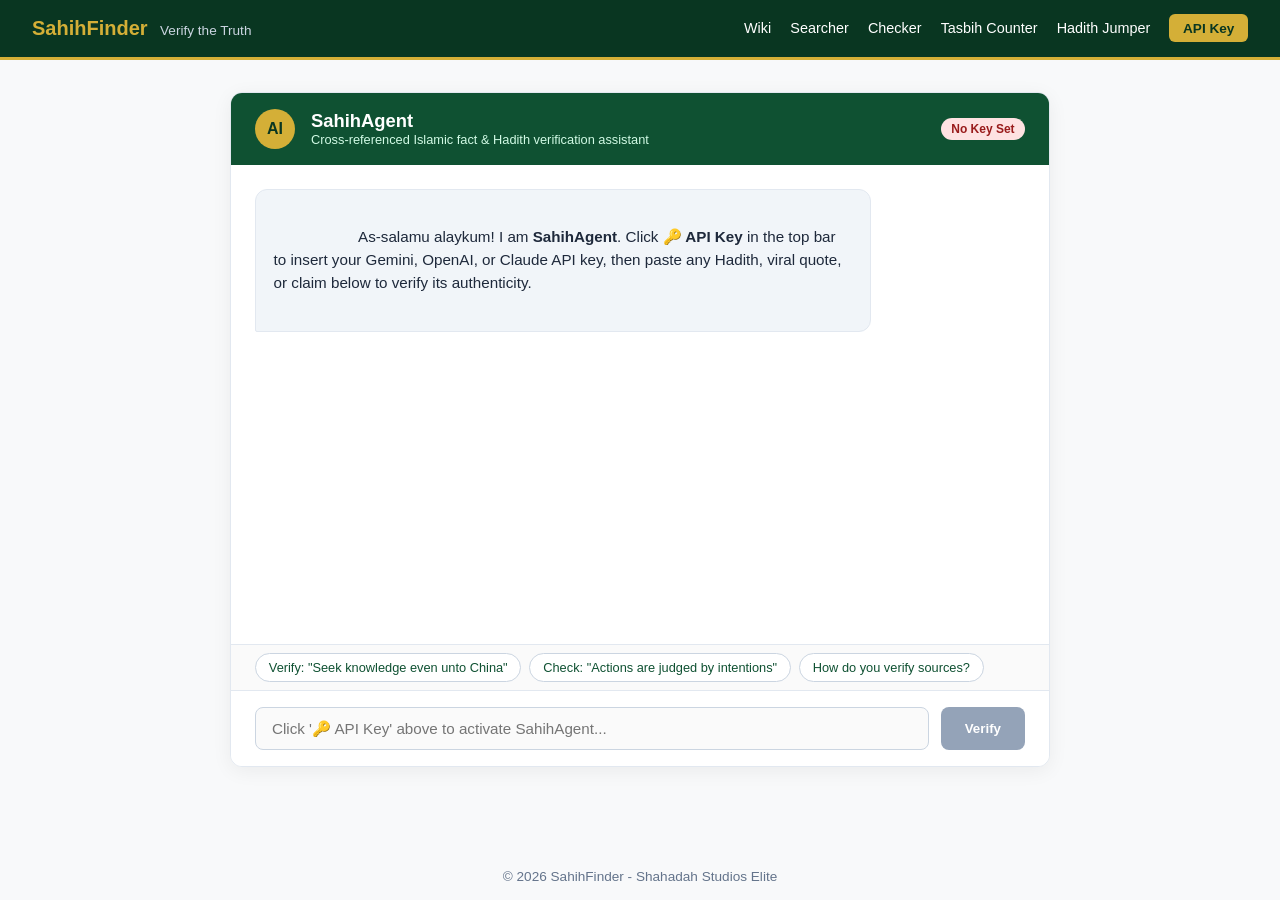
<file: static/index.html>
<!DOCTYPE html>
<html lang="en">
<head>
    <meta charset="UTF-8">
    <meta name="viewport" content="width=device-width, initial-scale=1.0">
    <title>SahihAgent - SahihFinder AI</title>
    <link rel="stylesheet" href="style.css">
</head>
<body>
    <header class="sf-navbar">
        <div class="sf-brand">
            <span class="sf-logo">SahihFinder</span>
            <span class="sf-tagline">Verify the Truth</span>
        </div>
        <nav class="sf-links">
            <a href="https://sahihfinder.com/Wiki" target="_blank">Wiki</a>
            <a href="https://sahihfinder.com/searcher" target="_blank">Searcher</a>
            <a href="https://sahihfinder.com/checker" target="_blank">Checker</a>
            <a href="https://sahihfinder.com/tasbih" target="_blank">Tasbih Counter</a>
            <a href="https://sahihfinder.com/jumper" target="_blank">Hadith Jumper</a>
            <button id="open-settings-btn" class="key-btn">API Key</button>
        </nav>
    </header>

    <!-- BYOK Configuration Modal -->
    <div id="api-modal" class="modal">
        <div class="modal-content">
            <h2>Configure Your LLM API Key</h2>
            <p class="modal-desc">
                Your API key is stored locally in your browser and passed securely to SahihAgent's Python engine only when you send a message. It is never logged or saved on our servers.
            </p>
            
            <label for="provider-select">AI Provider</label>
            <select id="provider-select">
                <option value="gemini">Google Gemini (gemini-2.5-flash)</option>
                <option value="openai">OpenAI (gpt-4o-mini)</option>
                <option value="claude">Anthropic Claude (claude-3-5-haiku)</option>
            </select>

            <label for="api-key-input">Your API Key</label>
            <input type="password" id="api-key-input" placeholder="Paste AIzaSy..., sk-..., or sk-ant-..." autocomplete="off">

            <div class="modal-actions">
                <button id="clear-key-btn" class="btn-secondary" type="button">Clear Key</button>
                <button id="save-key-btn" class="btn-primary" type="button">Save & Activate</button>
            </div>
        </div>
    </div>

    <!-- Main Chat Container -->
    <main class="chat-wrapper">
        <div class="chat-header">
            <div class="agent-badge">AI</div>
            <div class="header-info">
                <h1>SahihAgent</h1>
                <p>Cross-referenced Islamic fact & Hadith verification assistant</p>
            </div>
            <span id="status-badge" class="status-badge unconfigured">No Key Set</span>
        </div>

        <div id="chat-box" class="chat-box">
            <div class="message bot-message">
                <div class="msg-bubble">
                    As-salamu alaykum! I am <strong>SahihAgent</strong>. Click <strong>🔑 API Key</strong> in the top bar to insert your Gemini, OpenAI, or Claude API key, then paste any Hadith, viral quote, or claim below to verify its authenticity.
                </div>
            </div>
        </div>

        <div class="quick-prompts">
            <button onclick="sendQuickPrompt('Verify the Hadith: Seek knowledge even unto China')">Verify: "Seek knowledge even unto China"</button>
            <button onclick="sendQuickPrompt('What is the grading of: Actions are judged by intentions?')">Check: "Actions are judged by intentions"</button>
            <button onclick="sendQuickPrompt('How does SahihFinder verify online claims?')">How do you verify sources?</button>
        </div>

        <form id="chat-form" class="chat-input-area">
            <input type="text" id="user-input" placeholder="Insert your API key first to start verifying..." disabled autocomplete="off" required>
            <button type="submit" id="send-btn" disabled>Verify</button>
        </form>
    </main>

    <footer class="sf-footer">
        © 2026 SahihFinder - Shahadah Studios Elite
    </footer>

    <script src="script.js"></script>
</body>
</html>
</file>
<file: static/style.css>
:root {
    --primary-emerald: #0f5132;
    --dark-emerald: #093621;
    --accent-gold: #d4af37;
    --bg-sand: #f8f9fa;
    --card-bg: #ffffff;
    --text-dark: #1e293b;
    --text-muted: #64748b;
    --border-color: #e2e8f0;
}

* {
    box-sizing: border-box;
    margin: 0;
    padding: 0;
    font-family: -apple-system, BlinkMacSystemFont, "Segoe UI", Roboto, Helvetica, Arial, sans-serif;
}

body {
    background-color: var(--bg-sand);
    color: var(--text-dark);
    display: flex;
    flex-direction: column;
    min-height: 100vh;
}

.sf-navbar {
    background-color: var(--dark-emerald);
    color: white;
    padding: 0.9rem 2rem;
    display: flex;
    justify-content: space-between;
    align-items: center;
    border-bottom: 3px solid var(--accent-gold);
    flex-wrap: wrap;
    gap: 1rem;
}

.sf-logo {
    font-weight: 700;
    font-size: 1.25rem;
    color: var(--accent-gold);
}

.sf-tagline {
    font-size: 0.85rem;
    margin-left: 0.5rem;
    color: #cbd5e1;
}

.sf-links {
    display: flex;
    align-items: center;
    gap: 1.2rem;
    flex-wrap: wrap;
}

.sf-links a {
    color: white;
    text-decoration: none;
    font-size: 0.9rem;
    transition: color 0.2s;
}

.sf-links a:hover {
    color: var(--accent-gold);
}

.key-btn {
    background-color: var(--accent-gold);
    color: var(--dark-emerald);
    border: none;
    padding: 0.4rem 0.85rem;
    border-radius: 6px;
    font-weight: 700;
    font-size: 0.85rem;
    cursor: pointer;
}

.modal {
    display: none;
    position: fixed;
    inset: 0;
    background: rgba(0, 0, 0, 0.6);
    align-items: center;
    justify-content: center;
    z-index: 1000;
}

.modal.active {
    display: flex;
}

.modal-content {
    background: white;
    padding: 1.75rem;
    border-radius: 12px;
    width: 90%;
    max-width: 440px;
    box-shadow: 0 10px 25px rgba(0,0,0,0.2);
}

.modal-content h2 {
    color: var(--dark-emerald);
    margin-bottom: 0.5rem;
    font-size: 1.2rem;
}

.modal-desc {
    font-size: 0.85rem;
    color: var(--text-muted);
    margin-bottom: 1.2rem;
    line-height: 1.4;
}

.modal-content label {
    display: block;
    font-size: 0.85rem;
    font-weight: 600;
    margin-bottom: 0.35rem;
}

.modal-content select,
.modal-content input {
    width: 100%;
    padding: 0.65rem;
    border: 1px solid #cbd5e1;
    border-radius: 6px;
    margin-bottom: 1rem;
    font-size: 0.9rem;
}

.modal-actions {
    display: flex;
    justify-content: flex-end;
    gap: 0.75rem;
}

.btn-primary {
    background: var(--primary-emerald);
    color: white;
    border: none;
    padding: 0.6rem 1.2rem;
    border-radius: 6px;
    font-weight: 600;
    cursor: pointer;
}

.btn-secondary {
    background: #e2e8f0;
    color: var(--text-dark);
    border: none;
    padding: 0.6rem 1rem;
    border-radius: 6px;
    font-weight: 600;
    cursor: pointer;
}

.chat-wrapper {
    max-width: 820px;
    width: 95%;
    margin: 2rem auto;
    background: var(--card-bg);
    border-radius: 12px;
    box-shadow: 0 4px 20px rgba(0, 0, 0, 0.06);
    border: 1px solid var(--border-color);
    display: flex;
    flex-direction: column;
    height: 75vh;
    overflow: hidden;
}

.chat-header {
    background-color: var(--primary-emerald);
    color: white;
    padding: 1rem 1.5rem;
    display: flex;
    align-items: center;
    gap: 1rem;
}

.header-info {
    flex: 1;
}

.agent-badge {
    background-color: var(--accent-gold);
    color: var(--dark-emerald);
    font-weight: 800;
    width: 40px;
    height: 40px;
    border-radius: 50%;
    display: flex;
    align-items: center;
    justify-content: center;
}

.chat-header h1 {
    font-size: 1.15rem;
}

.chat-header p {
    font-size: 0.8rem;
    color: #d1fae5;
}

.status-badge {
    font-size: 0.75rem;
    padding: 0.25rem 0.65rem;
    border-radius: 12px;
    font-weight: 600;
}

.status-badge.unconfigured {
    background: #fee2e2;
    color: #991b1b;
}

.status-badge.configured {
    background: #dcfce7;
    color: #166534;
}

.chat-box {
    flex: 1;
    padding: 1.5rem;
    overflow-y: auto;
    display: flex;
    flex-direction: column;
    gap: 1rem;
}

.message {
    display: flex;
    max-width: 80%;
}

.user-message {
    align-self: flex-end;
}

.bot-message {
    align-self: flex-start;
}

.msg-bubble {
    padding: 0.85rem 1.1rem;
    border-radius: 12px;
    line-height: 1.5;
    font-size: 0.95rem;
    white-space: pre-wrap;
}

.user-message .msg-bubble {
    background-color: var(--primary-emerald);
    color: white;
    border-bottom-right-radius: 2px;
}

.bot-message .msg-bubble {
    background-color: #f1f5f9;
    color: var(--text-dark);
    border: 1px solid var(--border-color);
    border-bottom-left-radius: 2px;
}

.quick-prompts {
    padding: 0.5rem 1.5rem;
    display: flex;
    gap: 0.5rem;
    overflow-x: auto;
    background: #fafafa;
    border-top: 1px solid var(--border-color);
}

.quick-prompts button {
    background: white;
    border: 1px solid #cbd5e1;
    border-radius: 16px;
    padding: 0.35rem 0.8rem;
    font-size: 0.8rem;
    color: var(--primary-emerald);
    cursor: pointer;
    white-space: nowrap;
}

.quick-prompts button:hover {
    background: var(--primary-emerald);
    color: white;
}

.chat-input-area {
    display: flex;
    padding: 1rem 1.5rem;
    border-top: 1px solid var(--border-color);
    background: white;
    gap: 0.75rem;
}

.chat-input-area input {
    flex: 1;
    padding: 0.75rem 1rem;
    border: 1px solid #cbd5e1;
    border-radius: 8px;
    font-size: 0.95rem;
    outline: none;
}

.chat-input-area button {
    background-color: var(--primary-emerald);
    color: white;
    border: none;
    padding: 0 1.5rem;
    border-radius: 8px;
    font-weight: 600;
    cursor: pointer;
}

.chat-input-area button:disabled {
    background-color: #94a3b8;
    cursor: not-allowed;
}

.sf-footer {
    text-align: center;
    padding: 1rem;
    font-size: 0.85rem;
    color: var(--text-muted);
    margin-top: auto;
}
</file>
